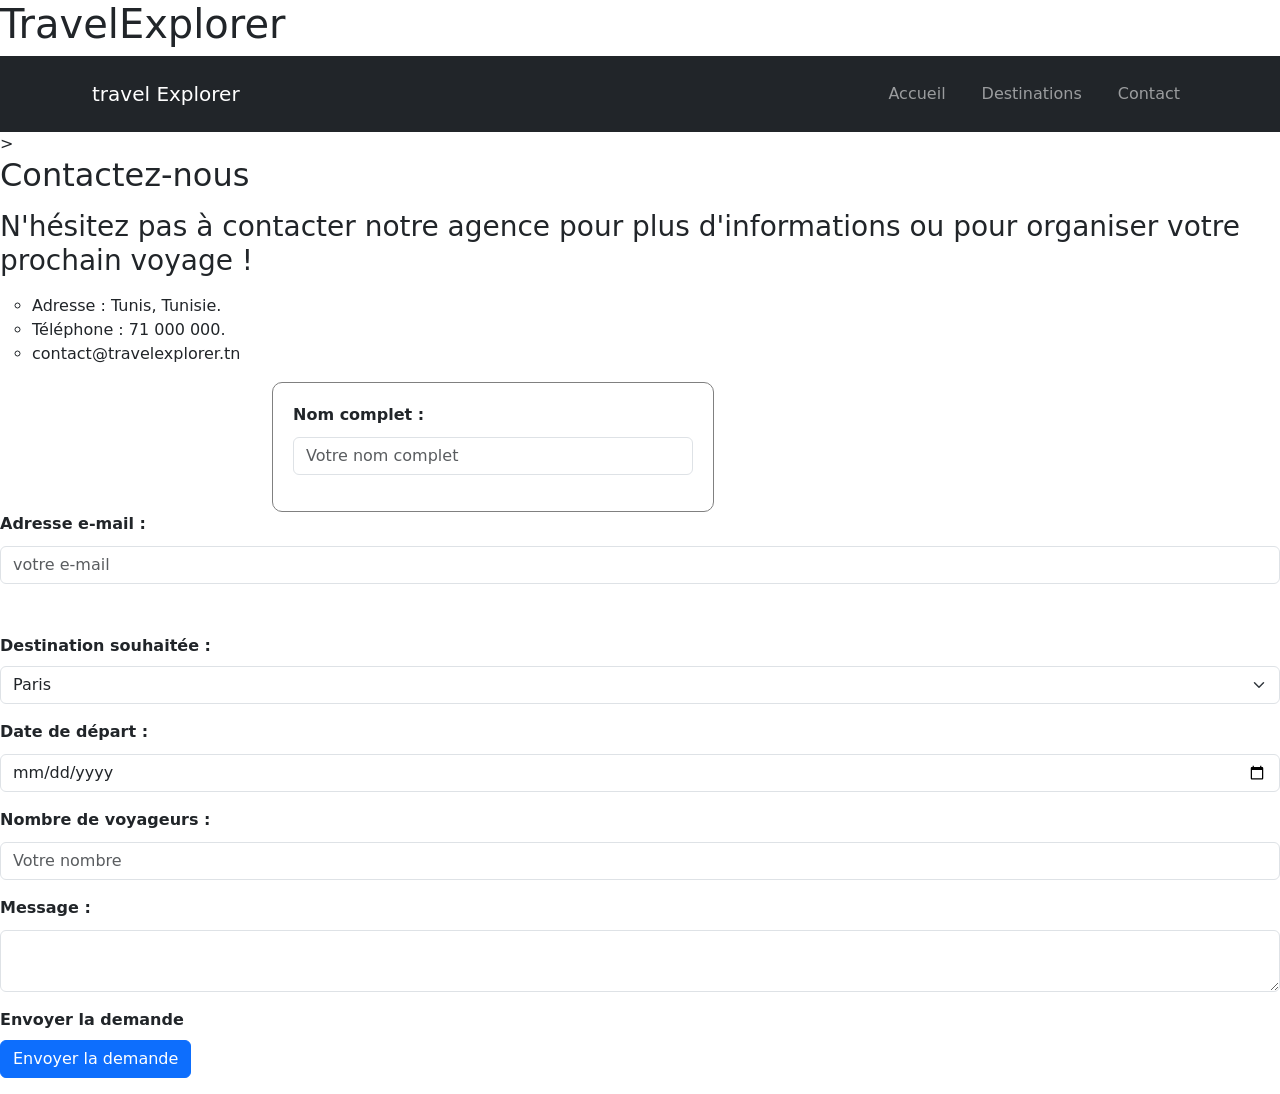
<file: contact.html>
<!DOCTYPE html>
<html lang="en">
<head>
    <meta charset="UTF-8">
    <link href="https://cdn.jsdelivr.net/npm/bootstrap@5.3.8/dist/css/bootstrap.min.css"
rel="stylesheet">
    <link rel="stylesheet" href="style2.css">
    <title>Document</title>
</head>
<body>
     <header>
        <h1>TravelExplorer</h1>
    </header>
    <nav class="navbar navbar-expand-lg navbar-dark bg-dark">
        <div class="container">
            <a class="navbar-brand" href="index.html">travel Explorer</a>
        <button class="navbar-toggler" type="button"
        data-bs-toggle="collapse"
        data-bs-target="#menuPrincipal">
        <span class="navbar-toggler-icon"></span>
        </button>
        <div class="collapse navbar-collapse" id="menuPrincipal">
            <ul class="navbar-nav ms-auto">
                <li class="nav-item">
                    <a class="nav-link" href="index.html">Accueil</a>
                </li>
                <li class="nav-item">
                    <a class="nav-link" href="destinations.html">Destinations</a>
                </li>
                <li class="nav-item">
                    <a class="nav-link" href="contact.html">Contact</a>
                </li>
            </ul>
        </div>
        </div>
    </nav>>
    </nav>
    <main>
        <h2>Contactez-nous</h2>
        <section>
                <article>
                <p><h3>N'hésitez pas à contacter notre agence pour plus d'informations ou pour organiser votre prochain voyage !</h3></p>
                <ul type="circle">
                    <li>Adresse : Tunis, Tunisie.</li>
                    <li>Téléphone : 71 000 000.</li>
                    <li>contact@travelexplorer.tn</li>
                </ul>
                </article>
        </section>
    </main>
    <fieldset>
        <div class="container">
    <div class="row justify-content-center">
        <div class="col-md-8">
    <form>
    <div class="mb-3">
    <label class="form-label">Nom complet :</label>
    <input type="text" class="form-control" placeholder="Votre nom complet" required>
</div>
    </fieldset>
    <fieldset>
        <div class="mb-3">
        <label class="form-label">Adresse e-mail :</label>
        <input type="email" class="form-control" placeholder="votre e-mail" required><br>
        </div>
    </fieldset>
    <fieldset>
        <div class="mb-3">
    <label class="form-label">Destination souhaitée :</label>
    <select class="form-select">
        <option value="Paris">Paris</option>
        <option value="Istanbul">Istanbul</option>
        <option value="Bali">Bali</option>
    </select>
</div>
    </fieldset>
    <fieldset>
        <div class="mb-3">
    <label class="form-label">Date de départ :</label>
    <input type="date" class="form-control" required>
</div> 
    </fieldset>
    <fieldset>
    <div class="mb-3">
    <label class="form-label">Nombre de voyageurs :</label>
    <input type="number" min="1" class="form-control" placeholder="Votre nombre" required>
</div>    
    </fieldset>
    <fieldset>
        <div class="mb-3">
    <label class="form-label">Message :</label>
    <textarea class="form-control" name="" id=""></textarea>
</div>
    </fieldset>
    <div class="mb-3">
    <label class="form-label">Envoyer la demande</label>
    <button type="submit" value="envoyer" class="btn btn-primary">Envoyer la demande</button>
</div>
    </form>
    </div>
    </div>
    </div>
    <script src="https://cdn.jsdelivr.net/npm/bootstrap@5.3.8/dist/js/bootstrap.bundle.min.js"></script>
</body>
</html>
</file>
<file: style2.css>
form {
    width: 60%;
    background-color: white;
    padding: 20px;
    border: 1px solid gray;
    border-radius: 10px;
}
label {
    display: block;
    font-weight: bold;
}
input, textarea {
    width: 100%;
    padding: 10px;
    margin: 10px 0;
    border: 1px solid gray;
    border-radius: 5px;
}
button {
    background-color: blue;
    color: white;
    padding: 10px 20px;
    border-radius: 5px;
    border: none;
    cursor: pointer;
}
.contact-info {
    text-align: center;
    margin: 20px;
    padding: 15px;
}
nav {
    text-align: center;
}

nav a {
    color: rgb(29, 22, 119);
    text-decoration:underline;
    margin: 10px;
}
nav a:hover {
    color: yellow;
}
button:hover {
    background-color: darkblue;
}
</file>
